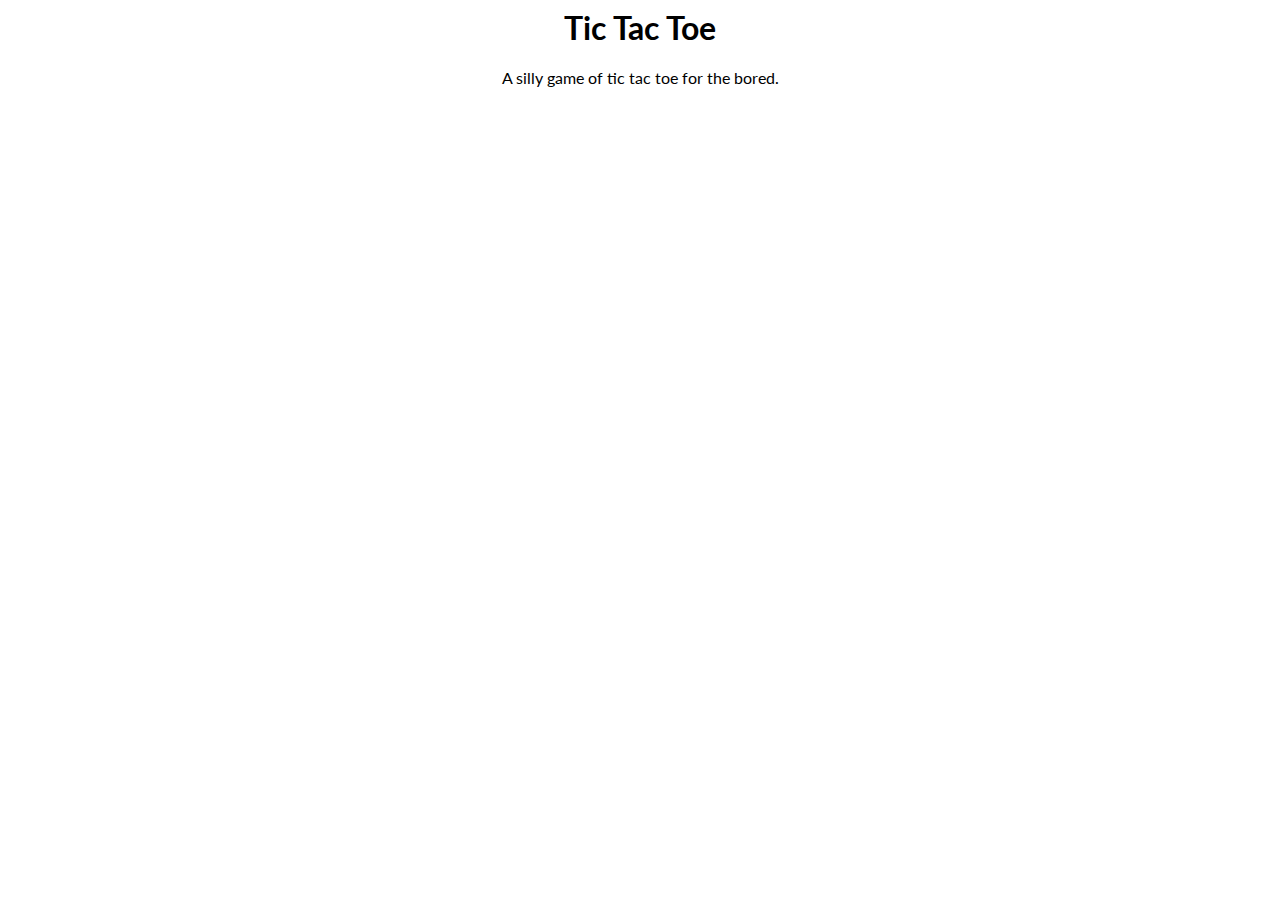
<file: index.html>
<!DOCTYPE>
<html>
    <head>
        <title>Tic Tac Toe</title>
        <style>
            @import url(http://fonts.googleapis.com/css?family=Lato);
            h1, h2, h3, h4, h5, h6, p {
                font-family: Lato, sans-serif;
                text-align: center;
            }
        </style>
    </head>
    <body>
        <h1>Tic Tac Toe</h1>
        <p>A silly game of tic tac toe for the bored.</p>
    </body>
</html>
</file>
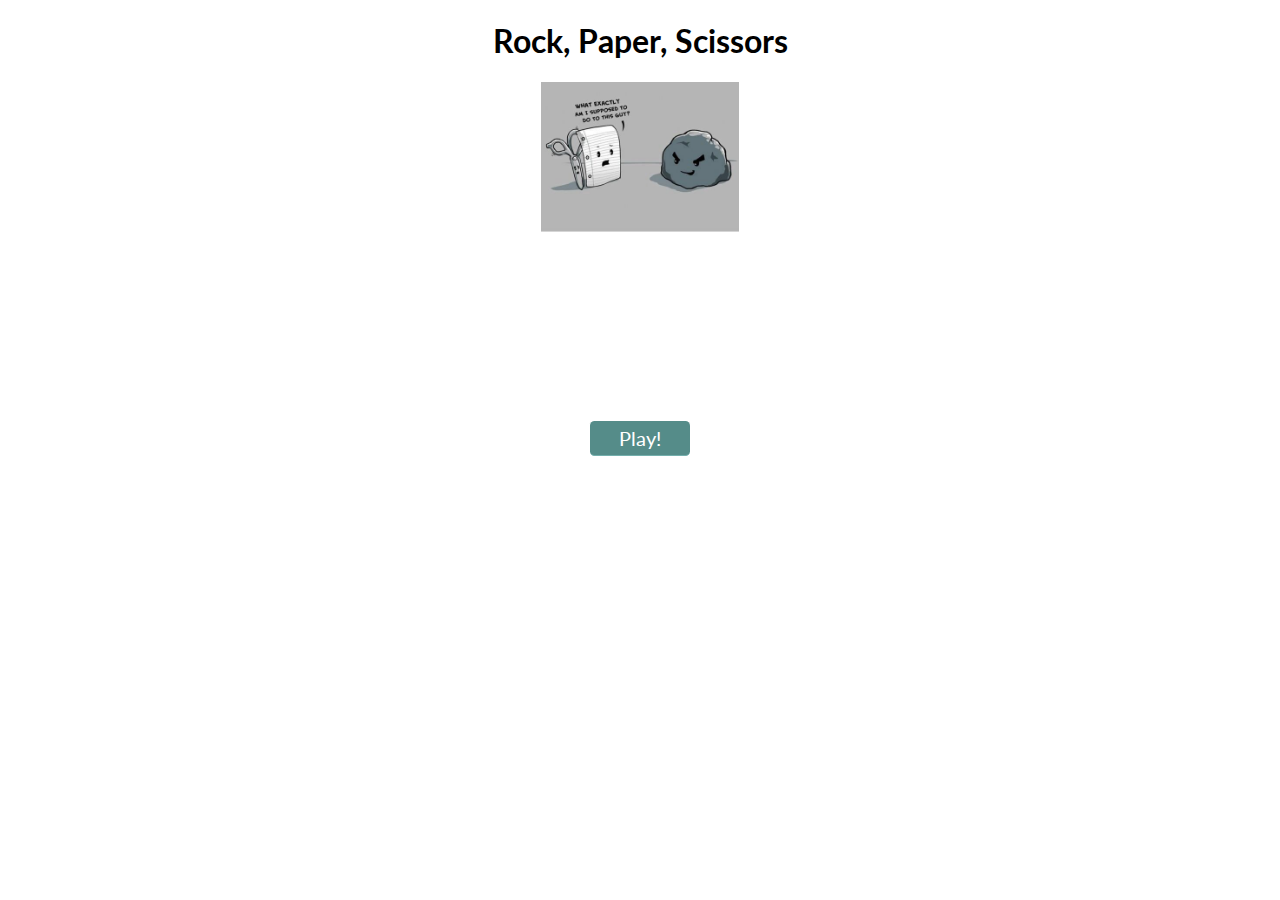
<file: rock-paper-scissors/index.html>
<!DOCTYPE html>
<html>

<head>
    <meta charset=utf-8 />
    <title>Rock, Paper, Scissors</title>
    <link rel="stylesheet" href="css/index.css" />
</head>

<body>
    <div>
        <h1 class="center">Rock, Paper, Scissors</h1>
        <img class="images" src="img/rock-paper-lolworm.jpg" vertical-align="middle">
        <div id="parent">
            <div id="child">
                <button id="play_button" onclick="startGame()">Play!</button>
                <img id="rock" class="images" src="img/rock.jpg">
                <img id="paper" class="images" src="img/paper.jpg">
                <img id="scissors" class="images" src="img/scissors1.jpg">

                <form id="game_form">
                    <h3 class="center">Pick one:</h3>
                    <div>
                        <div><input class="left" type="radio" name="rps" value="Rock" onclick="choice()"><label>Rock</label></div>
                        <div><input class="left" type="radio" name="rps" value="Paper" style="margin-left:9px;" onclick="choice()"><label>Paper</label></div>
                        <div><input class="left" type="radio" name="rps" value="Scissors" style="margin-left:24px;" onclick="choice()"><label>Scissors</label></div>
                    </div>
                </form>
            </div>
        </div>
    </div>
    <script src="js/game.js"></script>
</body>

</html>
</file>
<file: rock-paper-scissors/css/index.css>
/***
    Body
***/


/*body {
    background-color: #ECECEA;
}*/


/****
    Text
****/

@import url(http://fonts.googleapis.com/css?family=Lato);
h1,
h2,
h3,
h4,
h5,
h6,
p,
button,
label {
    font-family: Lato, sans-serif;
    font-weight: 100px;
}

.center {
    text-align: center;
}


/****
    Button
****/

button {
    display: block;
    /*change this from inline-block */
    width: 100px;
    /* setting the width */
    height: 35px;
    margin: 0 auto;
    /* this will center  it */
    position: relative;
    font-size: 20px;
    color: #fff;
    border: none;
    border-radius: .23em;
    background-color: #558C89;
    border-bottom: 1px solid #74AFAD;
}


/****
    Image Show :)
****/

#parent {
    padding: 5% 0;
    /*position: relative;*/

}

#child {
    padding: 10% 0;
    /*position: absolute;
    margin-top: 150px;
    top: 50%;
    left: 50%;
    transform: translate(-50%, -50%);*/
}

#rock {
    display: none;
    /*visibility: hidden;*/
    height: auto;
    width: 300px;
}

#paper {
    display: none;
    /*visibility: hidden;*/
    height: auto;
    width: 300px;
}

#scissors {
    display: none;
    /*visibility: hidden;*/
    height: auto;
    width: 300px;
}

.images {
    display:block;
    margin-left: auto;
    margin-right: auto;
    height: 150px;
    width: auto;
}

/****
  Form
****/

#game_form {
    display:none;
    width: 100%;
    margin: 0 auto;
    text-align: center;
}

.no-center {
    text-align: initial;
}

.left {
    text-align: left;
}
</file>
